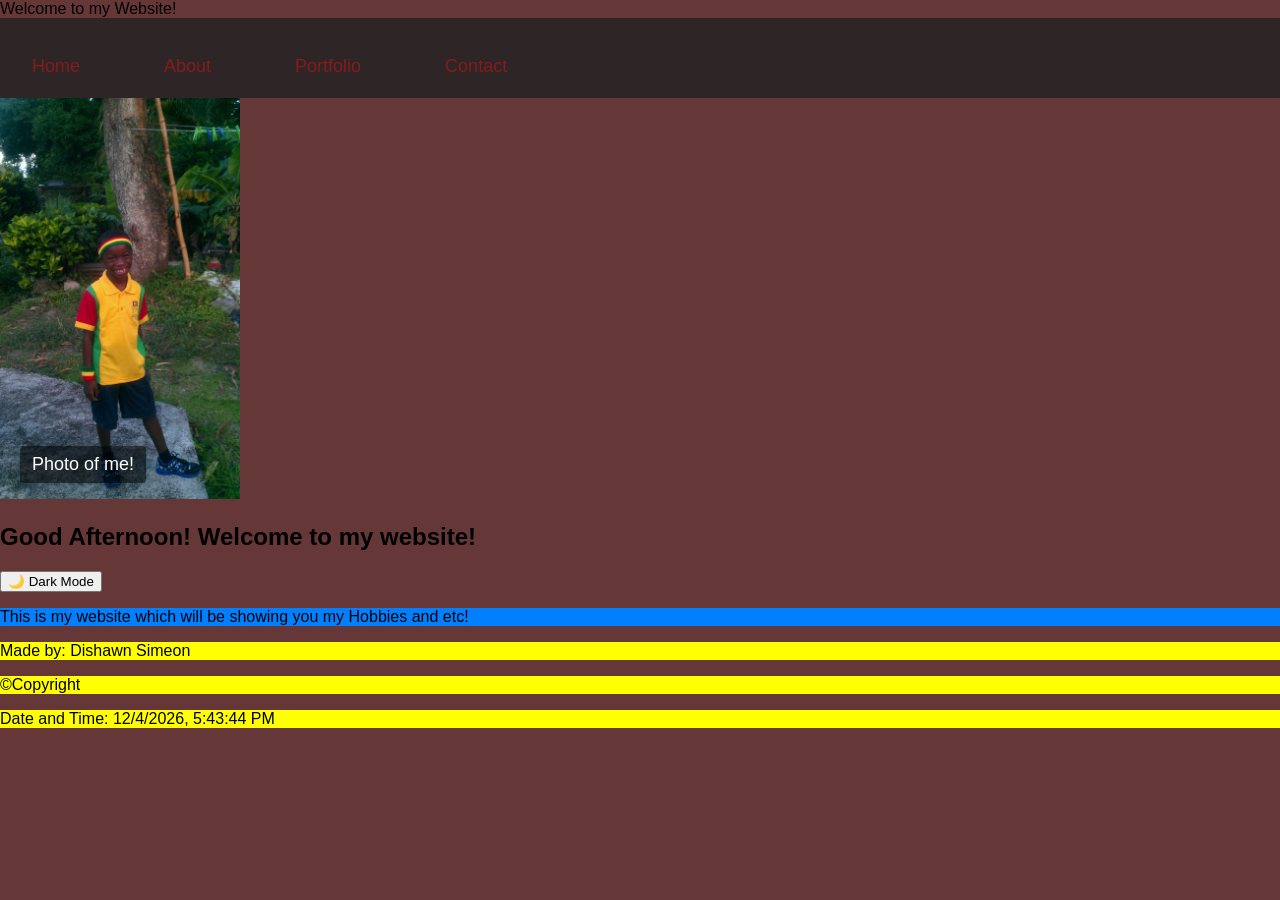
<file: index.html>
<!DOCTYPE html>
<html lang="en">
<head>
    <meta charset="UTF-8">
    <meta name="viewport" content="width=device-width, initial-scale=1.0">
    <link rel="stylesheet" type="text/css" href="style.css">
    <title>Home</title>
    <link href="home.png" rel="Home icon" type="image/x-icon"/>



</head>
<body>
    <header>Welcome to my Website!</header>
    <main>
    <!-- Include the same nav -->
    <nav id="topmenu">
        <ul>
            <li><a href="index.html">Home</a></li>
            <li><a href="about.html">About</a></li>
            <li><a href="portfolio.html">Portfolio</a></li>
            <li><a href="contact.html">Contact</a></li>
        </ul>
   <div class="image-container">
  <img src="child-outdoors.jpeg" alt="Child outdoors">
  <div class="text-overlay">Photo of me!</div>
</div>
    <section>
    <h2 id="welcomeMessage"></h2>
    <button id="themeToggle">🌙 Dark Mode</button>

    <p>This is my website which will be showing you my Hobbies and etc!</p>
    </section>
    </nav>
    
    

    <footer>
  <p>Made by: Dishawn Simeon</p>
    <p>&copy;Copyright</p>
</footer>
<p id="datetime" ></p>

</main>
<script src="js/script.js" defer></script>


    

    
</body>
</html>
</file>
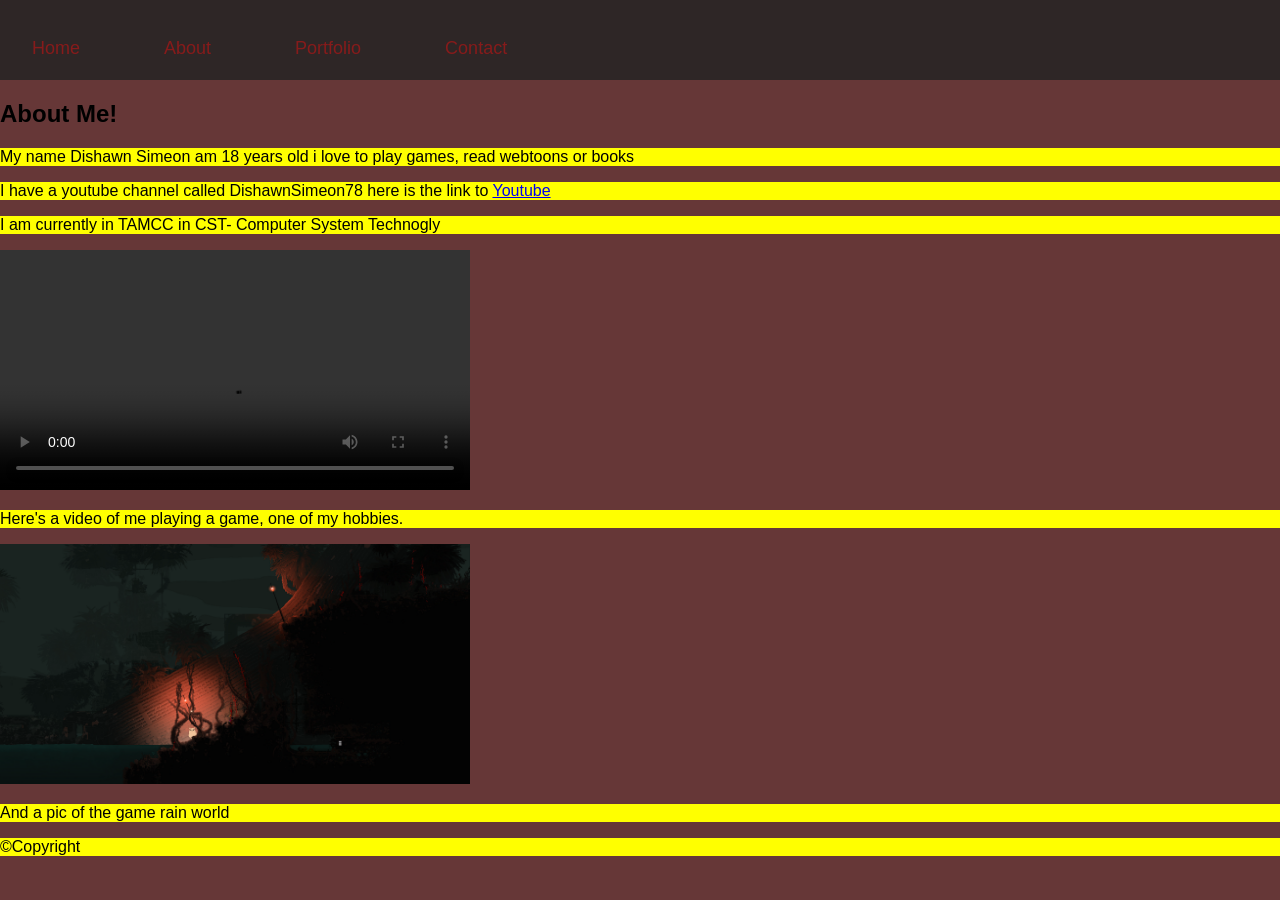
<file: about.html>
<!DOCTYPE html>
<html lang="en">
<head>
    <meta charset="UTF-8">
    <meta name="viewport" content="width=device-width, initial-scale=1.0">
    <link rel="stylesheet" type="text/css" href="style.css">
    <title>About</title>
    <link href="about.png" rel=" about icon" type="image/x-icon"/>

</head>
<body>
    <main>
    <nav id="topmenu">
        <ul>
            <li><a href="index.html">Home</a></li>
            <li><a href="about.html">About</a></li>
            <li><a href="portfolio.html">Portfolio</a></li>
            <li><a href="contact.html">Contact</a></li>
        </ul>
    </nav>
     <section>
    <h1>About Me!</h1>
    <p> My name Dishawn Simeon am 18 years old i love to play games, read webtoons or books</p>
    <p>I have a youtube channel called DishawnSimeon78 here is the link to <a href="https://www.youtube.com/@dishawnsimeon7820">Youtube</a> </p>
    <p> I am currently in TAMCC in CST- Computer System Technogly</p>
    
    <video width="470" height="240" controls>
  <source src="gameplay.mp4" type="video/mp4">
  Your browser does not support the video tag.
</video>
<p>Here's a video of me playing a game, one of my hobbies.</p>
<img src="cool.png" alt="Child outdoors" width="470"  height="240">
<!--Local Image-->
<p>And a pic of the game rain world</p>
</section>
<p id="datetime" ></p>
</main>
<footer>
    <p>&copy;Copyright</p>
</footer>

</body>
</html>
</file>
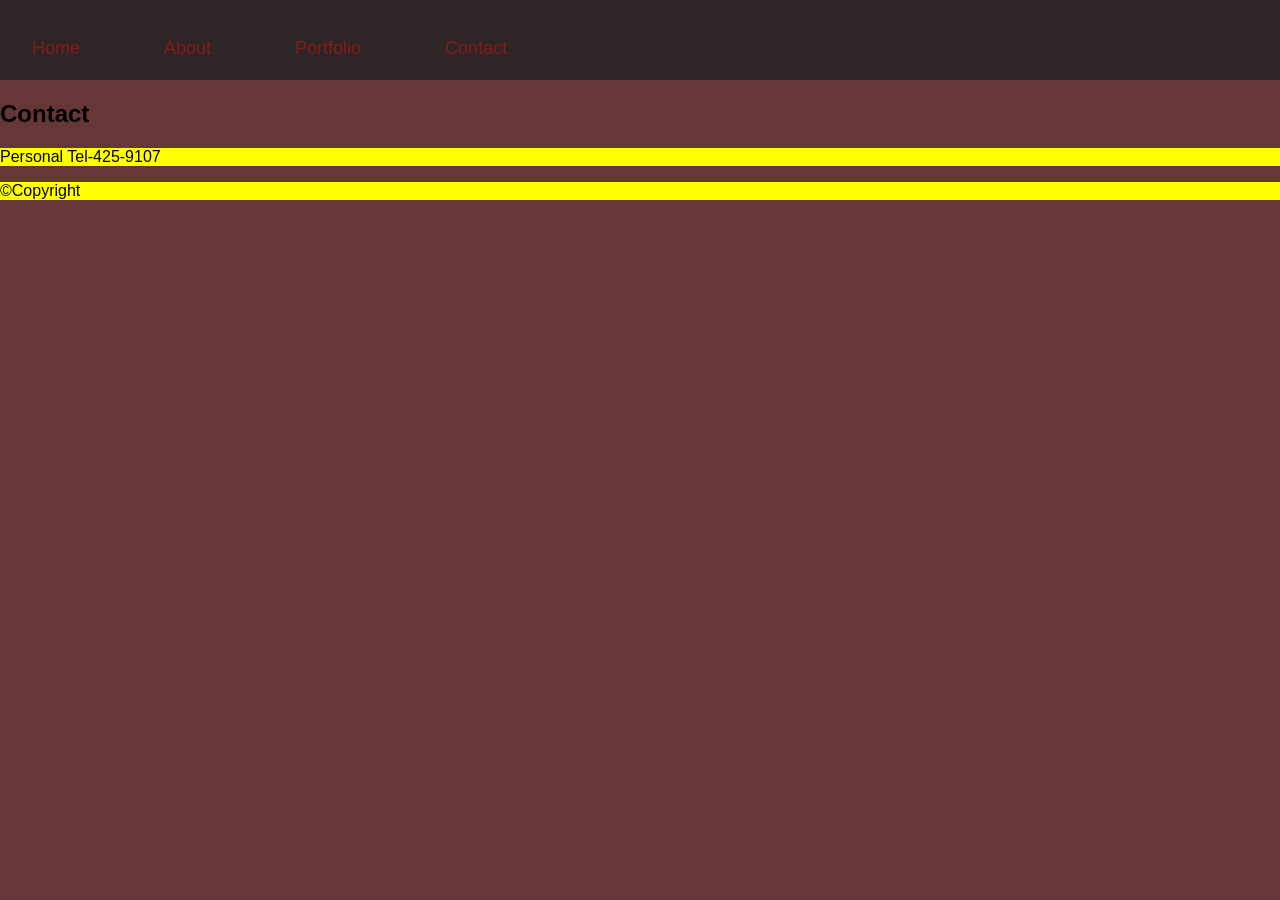
<file: contact.html>
<!DOCTYPE html>
<html lang="en">
<head>
    <meta charset="UTF-8">
    <meta name="viewport" content="width=device-width, initial-scale=1.0">
    <link rel="stylesheet" type="text/css" href="style.css">
    <title>Contact</title>
    <link href="Phone.png" rel="shortcut icon" type="image/x-icon"/>

</head>
<body>
    <main>
    <nav id="topmenu">
        <ul>
            <li><a href="index.html">Home</a></li>
            <li><a href="about.html">About</a></li>
            <li><a href="portfolio.html">Portfolio</a></li>
            <li><a href="contact.html">Contact</a></li>
        </ul>
    </nav>
 <section>
    <h1>Contact</h1>
    <p> Personal Tel-425-9107</p>
</section>
</main>
<footer>
    <p>&copy;Copyright</p>
</footer>

</body>
</html>
</file>
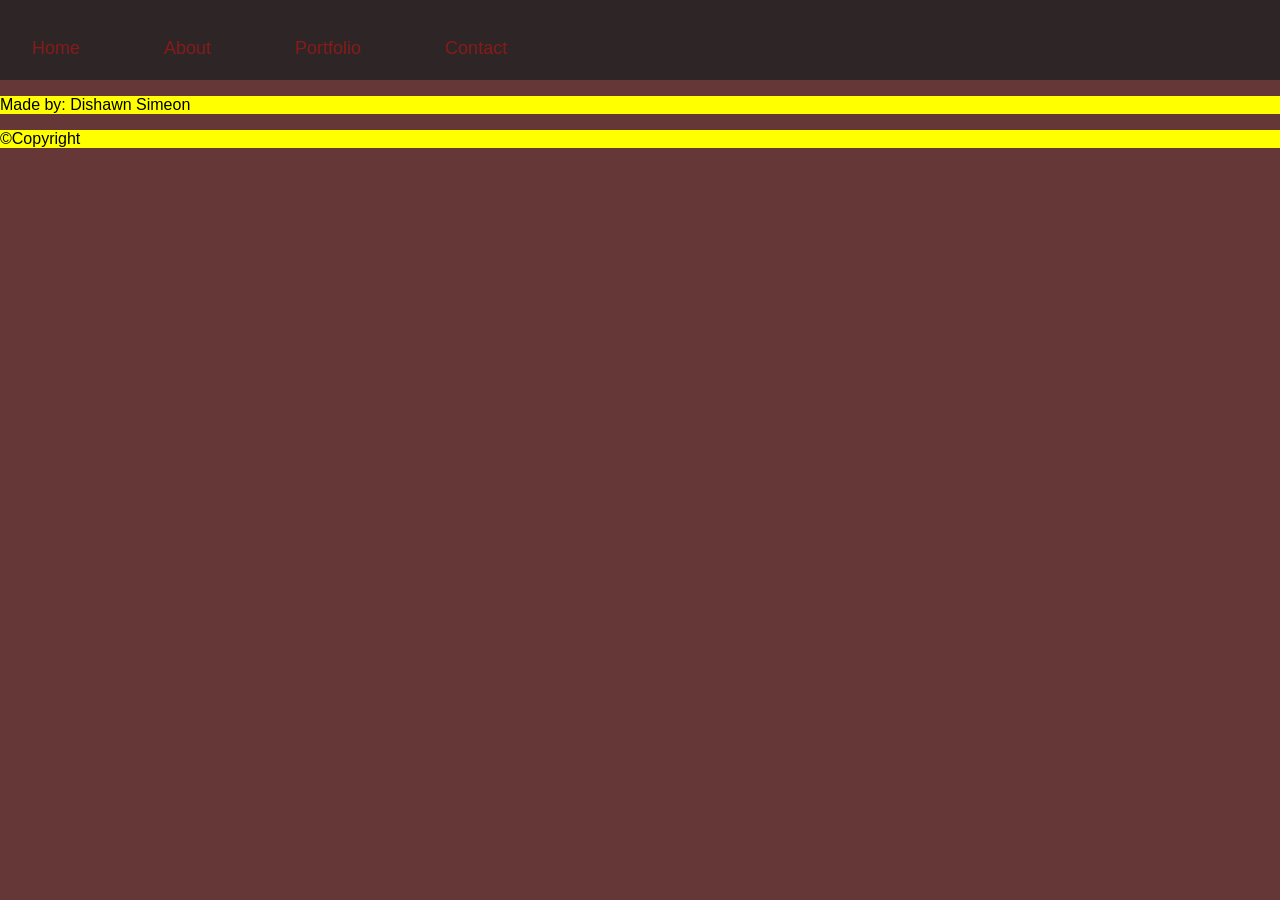
<file: Dishawn Website.html>
<!DOCTYPE html>
<html lang="en">
<head>
    <meta charset="UTF-8">
    <meta name="viewport" content="width=device-width, initial-scale=1.0">
    <link rel="stylesheet" type="text/css" href="style.css">
    <title>Dishawn's Website</title>
</head>
<body>
    <nav id="topmenu">
    <ul>
        <li><a href="index.html">Home</a></li>
        <li><a href="about.html">About</a></li>
        <li><a href="portfolio.html">Portfolio</a></li>
        <li><a href="contact.html">Contact</a></li>
    </ul>
</nav>
<footer>
  <p>Made by: Dishawn Simeon</p>
    <p>&copy;Copyright</p>
</footer>
<script src="js/script.js" defer></script>
<p> </p>






</body>
</html>
</file>
<file: style.css>
body {
  margin: 0;
  padding: 0;
  background: #663737;
}
nav#topmenu ul {
  list-style: none;
  background-color: #2e2626;
  text-align: center;
  padding: 0;
  margin: 0;
}
nav#topmenu li {
  font-size: 24px;
  line-height: 40px;
  height: 40px;
  display: inline-block;
  flex-wrap: wrap;
  padding: 20px;
}
/* Default style (laptops/desktops) */
nav#topmenu a {
    text-decoration: none;
    color: #9a4747;
    padding: 10px 15px;
    display: inline-block;
    flex-wrap: wrap;
}

/* For Tablets */
@media screen and (max-width: 768px) {
    nav#topmenu a {
        padding: 8px 12px;
        font-size: 16px;
        flex-wrap: wrap;
    }
}

/* For Mobile phones */
@media screen and (max-width: 480px) {
    nav#topmenu a {
        display: block;
        flex-wrap: wrap;
        width: 100%;
        text-align: center;
        padding: 12px;
        font-size: 14px;
    }
}

#topmenu ul {
  list-style-type: none;
  margin: 0;
  padding: 0;
  display: flex;
  gap: 20px;
}

#topmenu ul li a {
  text-decoration: none;
  color: rgb(134, 27, 27);
  font-size: 18px;
  padding: 8px 12px;
  transition: all 0.3s ease; 
}

#topmenu ul li a:hover {
  color: white;               
  background-color: #af4c4f;  
  border-radius: 4px;        
  transform: scale(1.1);     
}
   .image-container {
      position: relative;
      display: inline-block;
    }

    .image-container img {
      width: 240px;
      height: auto;
    }
    .image-container .text-overlay {
      position: absolute;
      bottom: 20px;       
      left: 20px;         
      color: white;       
      background: rgba(0,0,0,0.5); 
      padding: 8px 12px;
      font-size: 18px;
      border-radius: 4px;
    }
    /*Responsive design for these devices*/
/* Mobile */
@media (max-width: 767px) { }

/* Tablet */
@media (min-width: 768px) and (max-width: 1023px) { }

/* Desktop */
@media (min-width: 1024px) { }
p {
    background-color: yellow;
}
.highlight {
    background-color: lightblue;
}

/*To display the dark and light mode*/
body {
    background-color:#9a4747(238, 17, 17);
    color: black;
    font-family: Arial, sans-serif;
    transition: 0.3s;
}

#myParagraph {
    background-color: lightblue;
    padding: 15px;
    border-radius: 8px;
    font-size: 18px;
}

.dark-mode {
    background-color: #222;
    color: #9a4747;
}

.dark-mode #myParagraph {
    background-color: #444;
    color: #9a4747;
}

.highlight {
    background-color: rgb(79, 79, 71);
    color: rgb(123, 17, 17);
}
</file>
